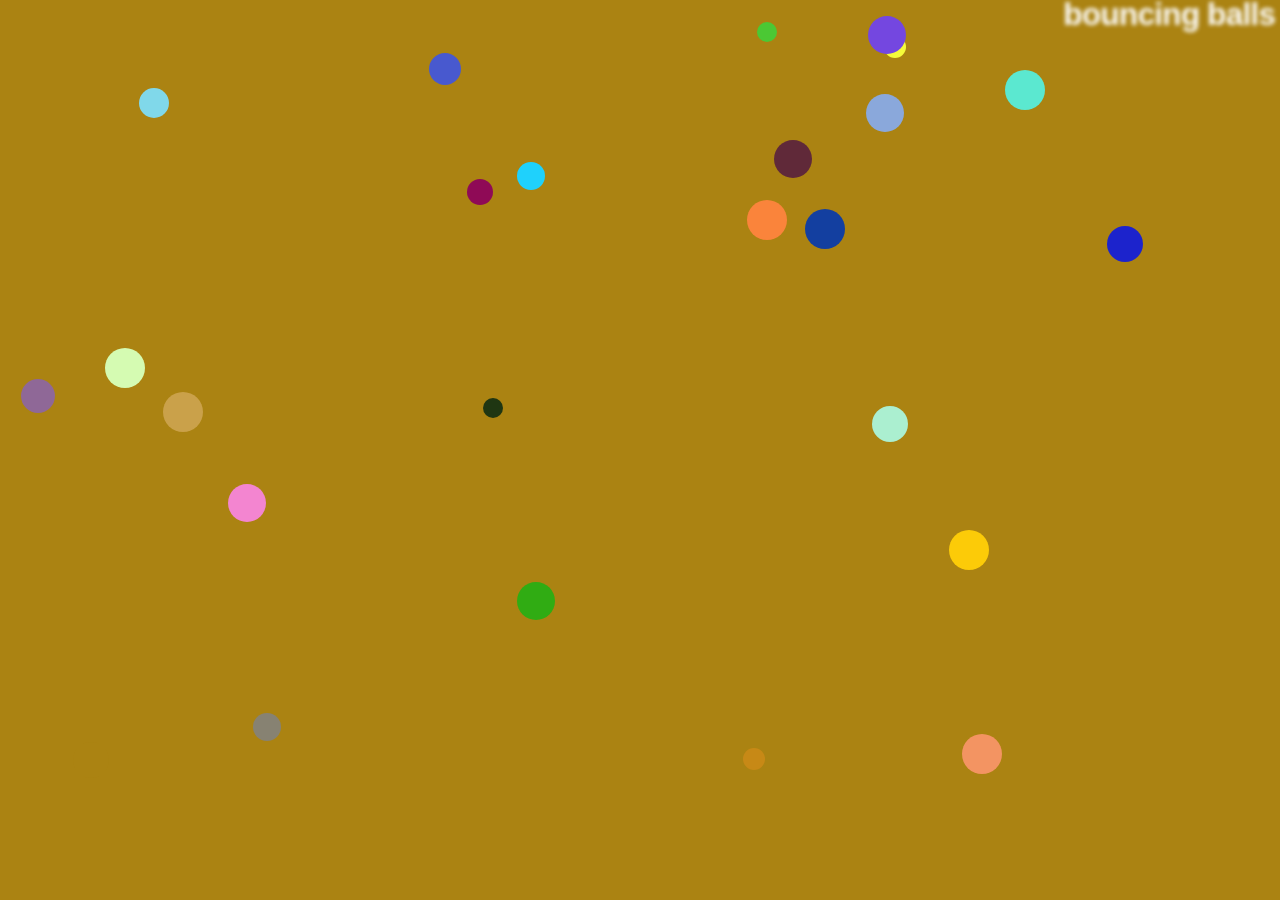
<file: 6. Integrador - pelotas rebotadoras/index.html>
<!DOCTYPE html>
<html>
  <head>
    <meta charset="utf-8">
    <title>Bouncing balls</title>
    <link rel="stylesheet" href="style.css">
  </head>

  <body>
    <h1>bouncing balls</h1>
    <canvas></canvas>

    <script src="main.js"></script>
  </body>
</html>
</file>
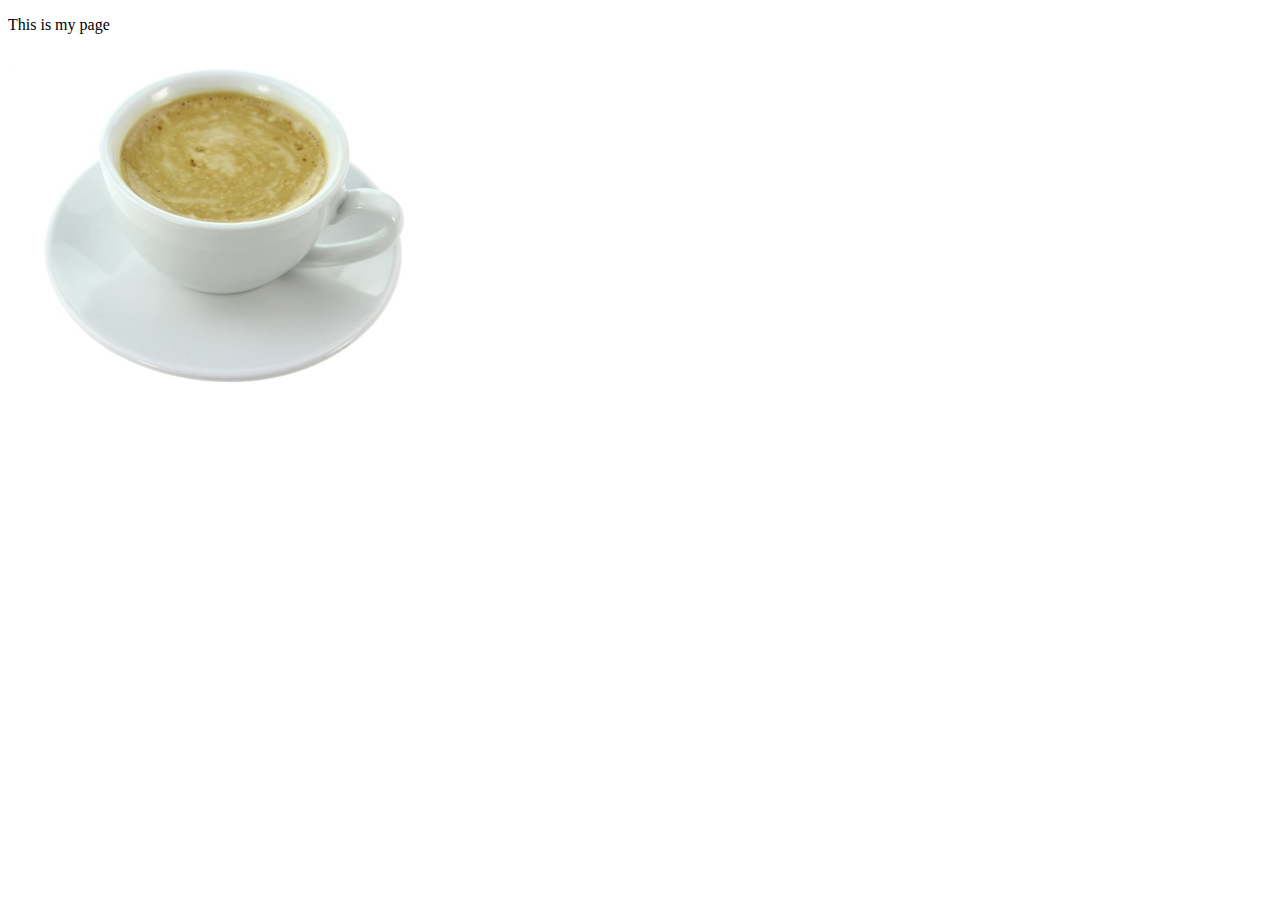
<file: 7. Programación asíncrona/index.html>
<!DOCTYPE html>
<html lang="en-US">
  <head>
    <meta charset="utf-8">
    <title>My test page</title>
  </head>
  <body>
    <p>This is my page</p>
    <script>
        // En terminal => python -m http.server => para iniciar servidor web (python tiene que estar instalado antes)
        let promise = fetch('coffee.jpg') //fetch es ir a buscar
        .then(response => {
            if (!response.ok) { // si fetch tiene un error entonces response.ok = false (! = opuesto a). esto se hace porque si fetch falla el sistema no genera un error 404 o 500 ya que el msj fue recibido pero con un msj de error.. XD 
                throw new Error ('HTTP error! status ${response.status}'); // no tengo idea donde avisa de este error, no lo hace en la pagina ni en el terminal
            } else { 
                return response.blob();
            }
        })
        .then (myBlob => {
            let objectURL = URL.createObjectURL(myBlob); // método que devuelve el URL del archivo indicado en el parámetro
            let image = document.createElement('img'); // proceso para agregar el objeto imagen al DOM
            image.src = objectURL;
            document.body.appendChild(image); 
        })
        .catch(e => {
            console.log('Hay un problema con el fetch: '+ e.message); // avisa del error en la consola del navegador. En un caso real y productivo, el catch sirve para manejar el error del lado del usuario. 
        });

    </script>
  </body>
</html>
</file>
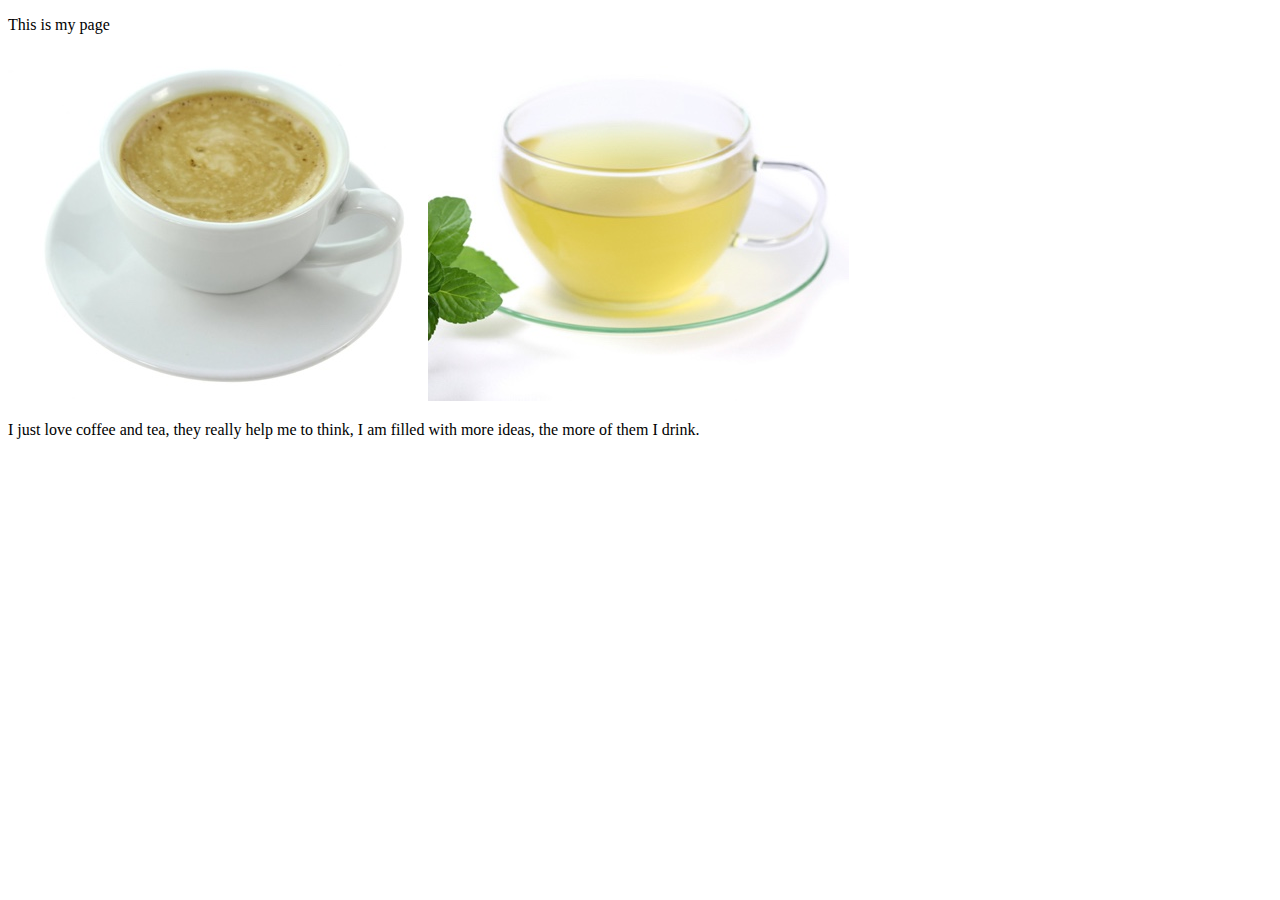
<file: 8. PA - MultPromises/index.html>
<!DOCTYPE html>
<html lang="en-US">
  <head>
    <meta charset="utf-8">
    <title>My test page</title>
  </head>
  <body>
    <p>This is my page</p>
    <script>
        // Creamos una función de fetch muy similar a la vista en el ejercicio anterior, pero que toma el URL de una variable, decodifica su tipo y maneja el error. 
        function FetchAndDecode (url, type) {
            return fetch(url).then(response => {
                if(!response.ok) {
                    throw new Error('http error! status: ${response.status}');
                }   else {
                    if  (type === 'blob') {
                        return response.blob ();
                    }   else if (type === 'text') {
                        return response.text(); 
                    }
                }
            })
            .catch(e => {
                console.log('Hay un problema con el fetch del recurso "${url}": '+ e.message);
            });
        };
        // invocamos la función para cada uno de los elementos que vamos a traer
        let coffee = FetchAndDecode('coffee.jpg', 'blob');
        let tea = FetchAndDecode('tea.jpg', 'blob');
        let description = FetchAndDecode('description.txt', 'text');
        // definimos el código para cuando se cumplen todas las promesas
        Promise.all([coffee, tea, description]).then(values => { // Promise.all toma como parámetro una matriz de promesas y devuelve la matriz "values" con sus valores.
            console.log(values);
            // extraemos el URL y texto de los resultados para usarlos luego en el DOM
            let objectURL1 = URL.createObjectURL(values[0]);
            let objectURL2 = URL.createObjectURL(values[1]);
            let descText = values[2];
            // creamos los elementos HTML y los inyectamos al DOM
            let image1 = document.createElement('img');
            let image2 = document.createElement('img');
            image1.src = objectURL1;
            image2.src = objectURL2; 
            document.body.appendChild(image1);
            document.body.appendChild(image2);
            let para = document.createElement('p');
            para.textContent = descText;
            document.body.appendChild(para);
        })
    </script>
  </body>
</html>
</file>
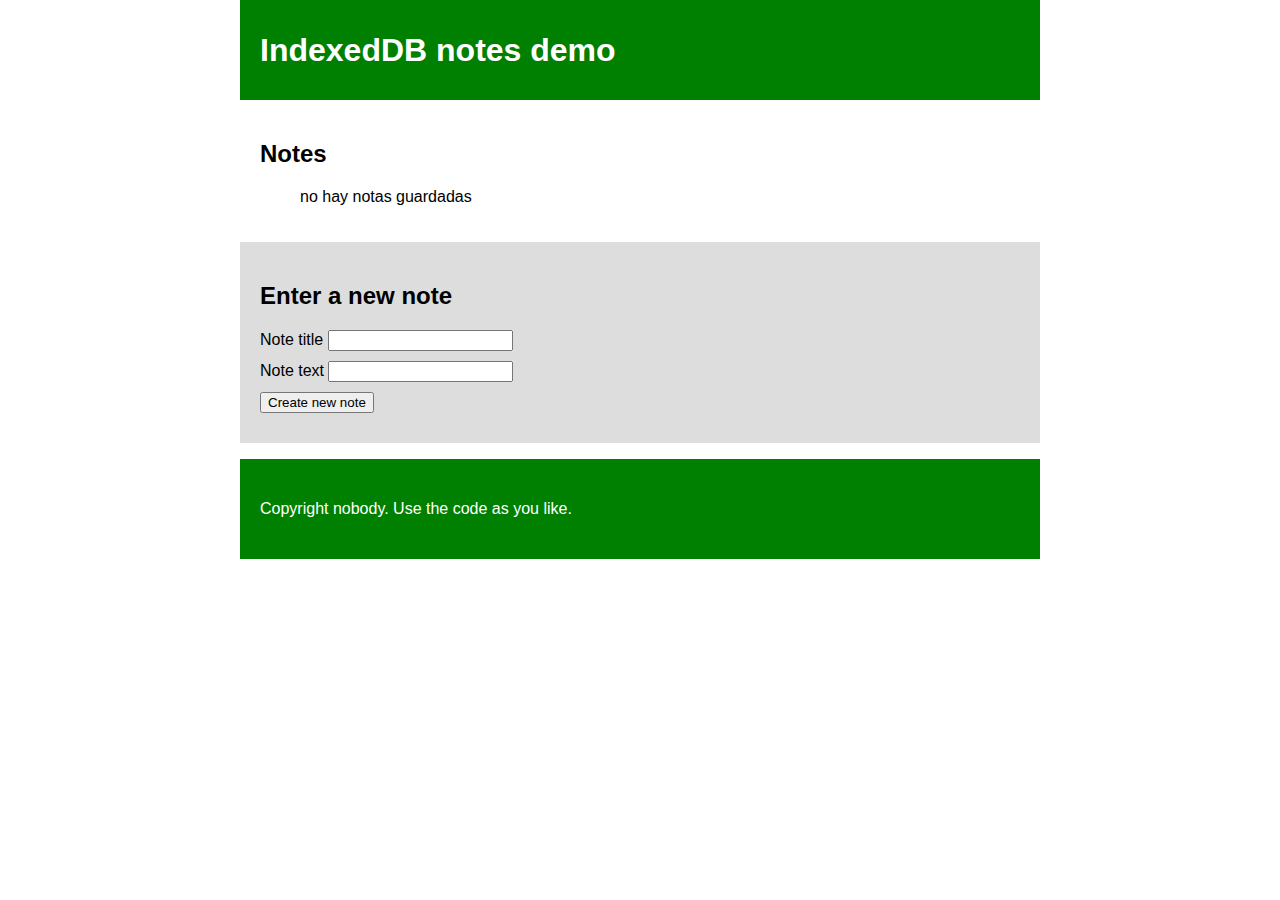
<file: 11. Client side storage/IndexDB/index.html>
<!DOCTYPE html>
<html>
  <head>
    <meta charset="utf-8">
    <meta name="viewport" content="width=device-width, initial-scale=1.0">
    <title>IndexedDB demo</title>
    <link href="style.css" rel="stylesheet">
    <script src="index.js" defer></script>
  </head>
  <body>
    <header>
      <h1>IndexedDB notes demo</h1>
    </header>

    <main>
      <section class="note-display">
        <h2>Notes</h2>
        <ul>

        </ul>
      </section>
      <section class="new-note">
        <h2>Enter a new note</h2>
        <form>
          <div>
            <label for="title">Note title</label>
            <input id="title" type="text" required>
          </div>
          <div>
            <label for="body">Note text</label>
            <input id="body" type="text" required>
          </div>
          <div>
            <button>Create new note</button>
          </div>
        </form>
      </section>
    </main>

    <footer>
      <p>Copyright nobody. Use the code as you like.</p>
    </footer>
  </body>
</html>
</file>
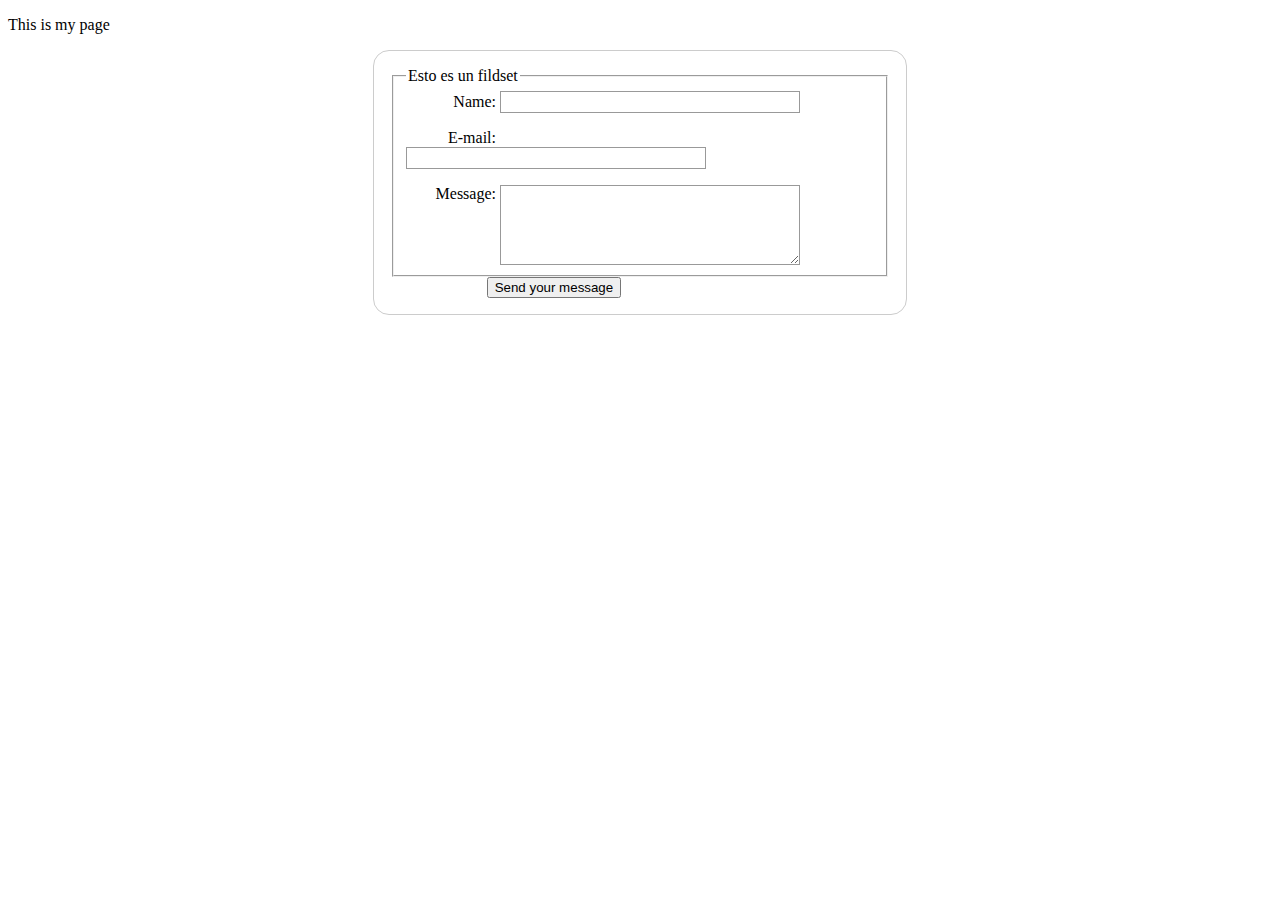
<file: 12. Formularios Web/Ejercicio 1/index.html>
<!DOCTYPE html>
<html lang="en-US">
  <head>
    <meta charset="utf-8">
    <title>My test page</title>
    <style>
      form {
        /* Center the form on the page */
        margin: 0 auto;
        width: 500px;
        /* Form outline */
        padding: 1em;
        border: 1px solid #CCC;
        border-radius: 1em;
      }
      ul {
        list-style: none;
        padding: 0;
        margin: 0;
      }
      form li + li {
        margin-top: 1em;
      }
      label {
        /* Uniform size & alignment */
        display: inline-block;
        width: 90px;
        text-align: right;
      }
      input,
      textarea {
        /* To make sure that all text fields have the same font settings
          By default, textareas have a monospace font */
        font: 1em sans-serif;
        /* Uniform text field size */
        width: 300px;
        box-sizing: border-box;
        /* Match form field borders */
        border: 1px solid #999;
      }
      input:focus,
      textarea:focus {
        /* Additional highlight for focused elements */
        border-color: #000;
      }
      textarea {
        /* Align multiline text fields with their labels */
        vertical-align: top;
        /* Provide space to type some text */
        height: 5em;
      }
      .button {
        /* Align buttons with the text fields */
        padding-left: 90px; /* same size as the label elements */
      }
      button {
        /* This extra margin represent roughly the same space as the space
          between the labels and their text fields */
        margin-left: .5em;
      }
    </style>
  </head>
  <body>
    <p>This is my page</p>
    <form action="/my-handling-form-page" method="post"> <!--abre el contenedor formulario e indica la URL y el tipo de http request a realizar despues del submit-->
      <ul> <!--ordenamos los campos en una lista no ordenada para facilitar el estilo-->
        <fieldset><!--el fieldset es un agrupador de campos, sirve para seccionar el formulario-->
        <legend>Esto es un fildset</legend>
          <li> <!--cada viñeta esta compuesta por el texto (label) y el campo (input)-->
            <label for="name">Name:</label> <!--"for = idInput" permite vincular el label al input-->
            <input type="text" id="name" name="user_name"> <!--nótese que el input no tiene elemento de cierre dado que no contiene nada-->
          </li>
          <li>
            <label for="mail">E-mail:<input type="email" id="mail" name="user_email"></label><!--esto es otra manera de vincular input con label (se renderiza diferente)-->
            <!--es importante especificar el atributo "name" dado que es el que se envía al servidor despues del submit junto con el valor-->
          </li>
          <li>
            <label for="msg">Message:</label>
            <textarea id="msg" name="user_message"></textarea>
          </li>
        </fieldset>
        <li class="button">
          <button type="submit">Send your message</button> <!--types: ["submit", "reset", "button"]. El tipo botón no hace nada y sirve cuando su funcion esta controlada por JS propio-->
          <!--al hacer submit se hace el http post request y se envían los registros en pares name/value-->
        </li>
      </ul>
    </form>
  </body>
</html>
</file>
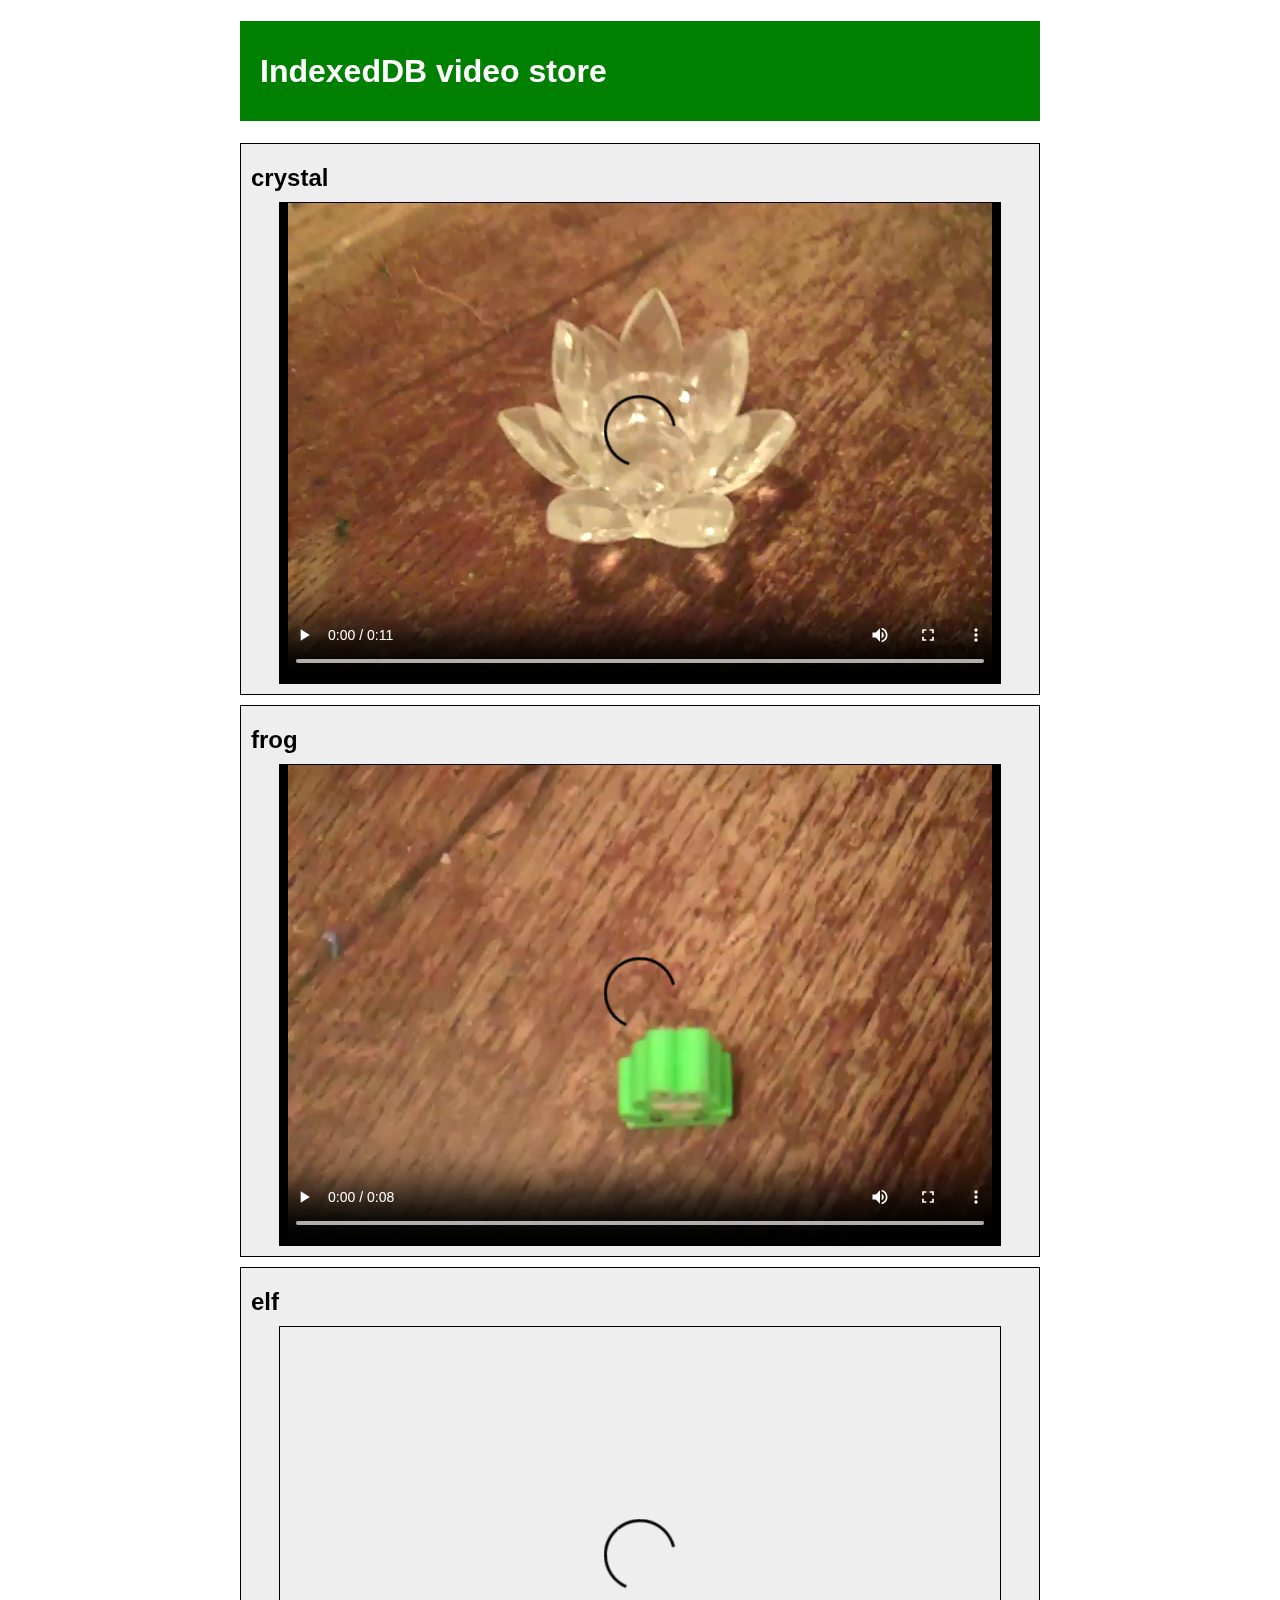
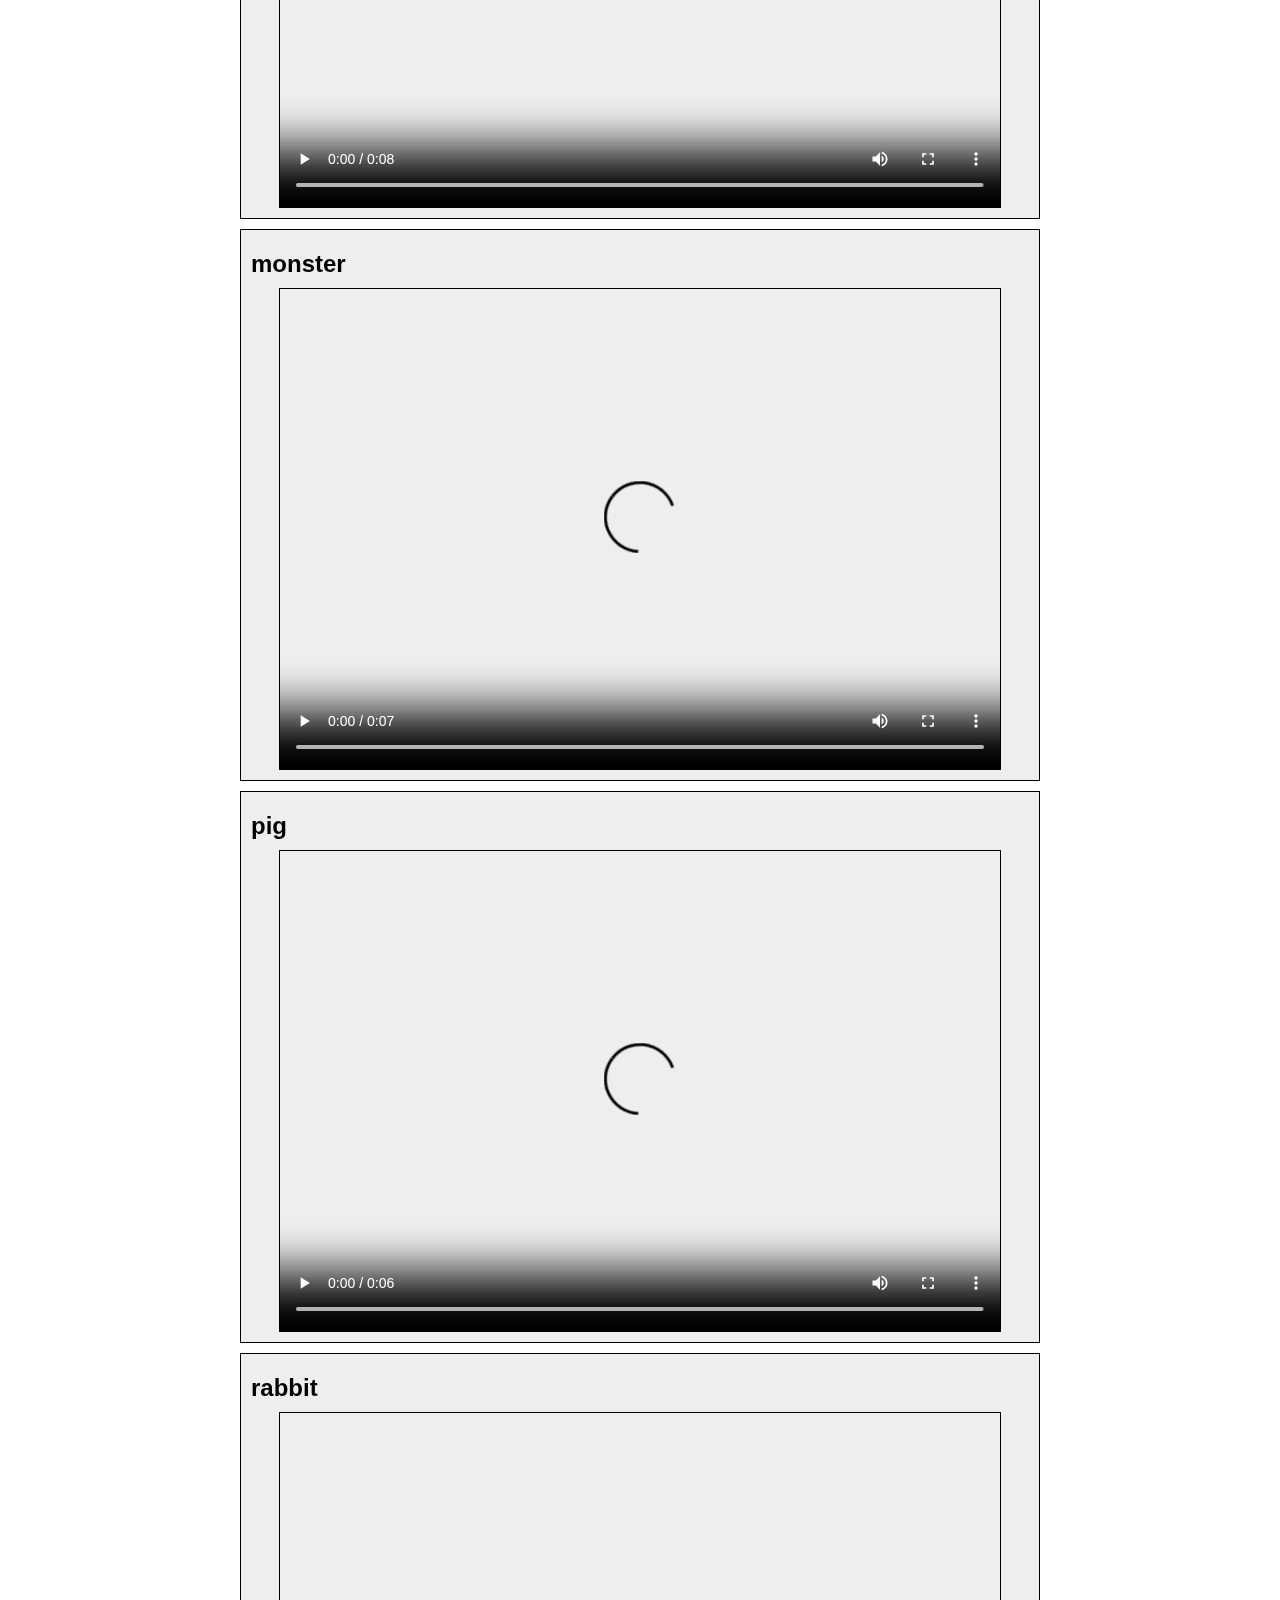
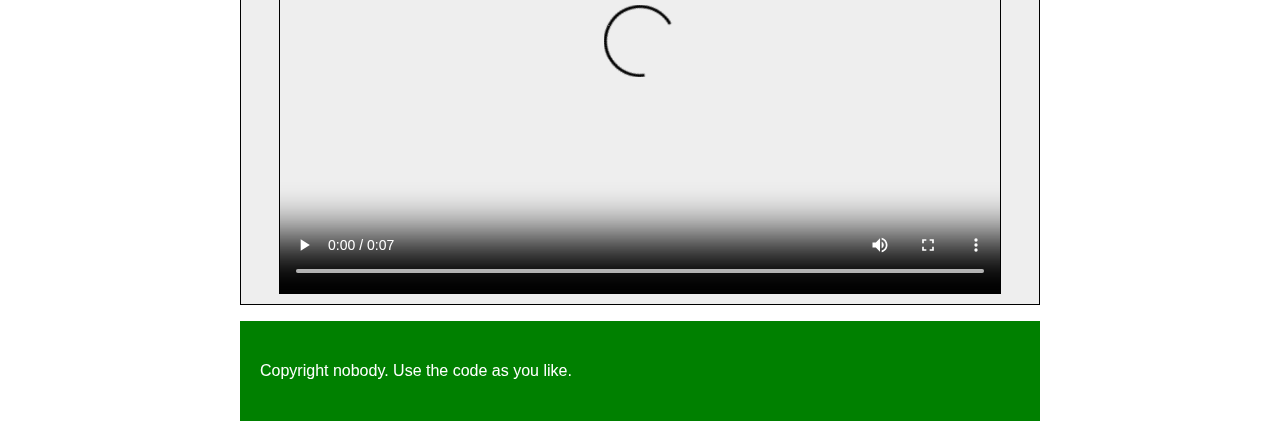
<file: 11. Client side storage/IndexDB/Ejercicio2/index.html>
<!DOCTYPE html>
<html>
  <head>
    <meta charset="utf-8">
    <meta name="viewport" content="width=device-width, initial-scale=1.0">
    <title>IndexedDB video store</title>
    <link href="style.css" rel="stylesheet">
    <script src="index.js" defer></script>
  </head>
  <body>
    <header>
      <h1>IndexedDB video store</h1>
    </header>

    <main>
      <section>
        
      </section>
    </main>

    <footer>
      <p>Copyright nobody. Use the code as you like.</p>
    </footer>
  </body>
</html>
</file>
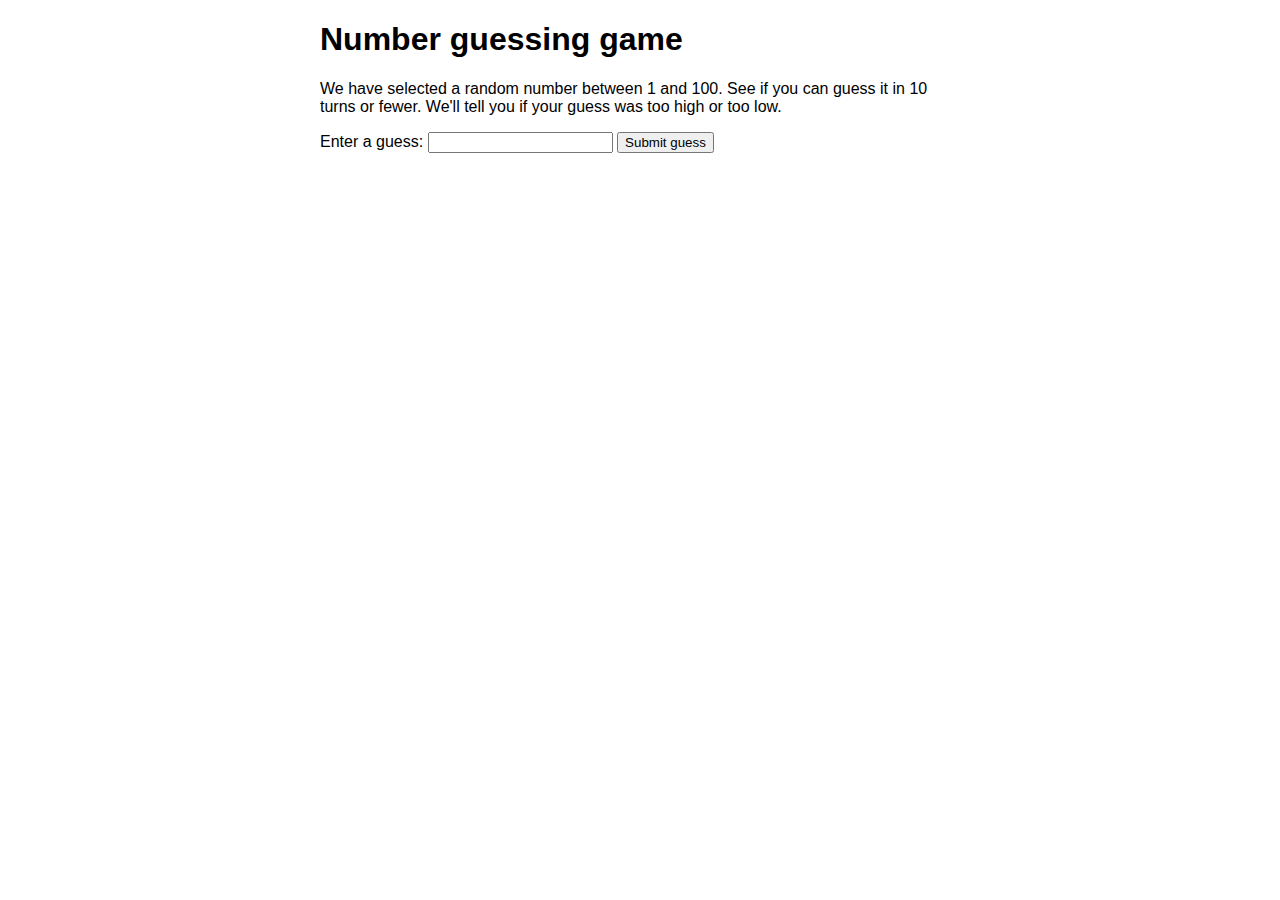
<file: 1. Juego adivinar número/codigo.html>
<!DOCTYPE html>
<html>
  <head>
    <meta charset="utf-8">

    <title>Number guessing game</title>

    <style>
      html {
        font-family: sans-serif;
      }

      body {
        width: 50%;
        max-width: 800px;
        min-width: 480px;
        margin: 0 auto;
      }

      .lastResult {
        color: white;
        padding: 3px;
      }
    </style>
  </head>

  <body>
    <h1>Number guessing game</h1>

    <p>We have selected a random number between 1 and 100. See if you can guess it in 10 turns or fewer. We'll tell you if your guess was too high or too low.</p>

    <div class="form">
      <label for="guessField">Enter a guess: </label>
      <input type="text" id="guessField" class="guessField">
      <input type="submit" value="Submit guess" class="guessSubmit">
    </div>

    <div class="resultParas">
      <p class="guesses"></p>
      <p class="lastResult"></p>
      <p class="lowOrHi"></p>
    </div>

    <script>

      // Your JavaScript goes here
      // Primero creamos las constantes y variables necesarias. 
      let randomNumber = Math.floor(Math.random() *100)+1; //Math.floor redondea hacia el próximo valor entero. Math.random devuelve un número aleatorio entre 0 y 1. Math. es un objeto que permite ejecutar múltiples métodos matemáticos (trigonometría, funciones, etc.)  
      const guesses = document.querySelector('.guesses'); //document.querySelector devuelve el primer elemento del DOM que coincida con el selector
      const lastResult = document.querySelector ('.lastResult');
      const lowOrHi = document.querySelector('.lowOrHi');
      const guessSubmit = document.querySelector('.guessSubmit');
      const guessField = document.querySelector('.guessField');
      let guessCount = 1;
      let resetButton;
      // Segundo, creamos la función de conteo de intentos y comprobación de exito
      function checkGuess () { 
        let = userGuess = Number(guessField.value); //guarda el valor numérico del intento (number() es un constructor que devuelve el valor numérico)
        if (guessCount ===1) { //si la cuenta es 1, entonces.. 
          guesses.textContent = 'Previous guesses: '; //guesses es una constante que refiere a un elemento del DOM y textContent lo que hace es controlar el texto de ese elemento. 
        }
        guesses.textContent += userGuess + ' '; //al valor anterior del campo guesses le concatena el valor del nuevo intento 
        if(userGuess === randomNumber) { //si acierta entonces avisar el éxito y terminar
          lastResult.textContent = 'Felicitaciones! Acertaste!'; //completa el campo lastResoult con este texto
          lastResult.style.backgroundColor = 'green'; //y lo pone de este color de fondo
          lowOrHi.textContent = '' //el campo que ayuda sobre si es alto o bajo queda en blanco
          setGameOver(); //ejecuta esta función de finalización
        } else { //en caso negativo..
          lastResult.textContent = 'Equivocado!' //lastResult dice esto
          lastResult.style.backgroundColor = 'red'; //con este color de fondo
          if(userGuess < randomNumber) { //y si el intento es menor al valor aleatorio
            lowOrHi.textContent =   'demasiado bajo!' //avisa que es menor el campo de ayuda
          }else if (userGuess > randomNumber) { //o si es mayor
            lowOrHi.textContent = 'demasiado alto!'//avisa esto el campo de ayuda
          }
        }
        guessCount++; //contador de intentos
        guessField.value = ''; //pone en blanco el campo de intento
        guessField.focus(); //pone el foco en el campo de intento para volver a intentar
      }
      //Tercero, ponemos el event listener para ejecutar la función
      guessSubmit.addEventListener('click', checkGuess); //cuando damos click al boton referido mediante la constante guessSubmit, entonces ejecuta la función. 
      //Cuarto, creamos la función que detiene el juego que es citada en la función creada en el paso 2. 
      function setGameOver () {
        guessField.disabled = true; //apaga el campo de números intentados
        guessSubmit.disabled = true; //apaga el botón
        resetButton = document.createElement('button'); //esto es una variable (notese que no es necesario poner el let) y es igual a un elemento definido como button creado mediante un método del objeto document.
        resetButton.textContent = 'empezar otro juego' //asignación del texto a la propiedad de contenido del elemento 
        document.body.append(resetButton); //adición del elemento al cuerpo del documento
        resetButton.addEventListener('click', resetGame); //al hacer click en el elemento ejecuta la función resetGame. 
      }
      //Quinto, creamos la función que reinicia el juego
      function resetGame () {
        guessCount = 1; //reseteamos a 1 la variable contador de intentos
        const resetParas = document.querySelectorAll('.resultParas p'); //para todos los elementos tipo <P> dentro de la clase .resultParas
        for (let i=0; i < resetParas.lenght ; i++) { //desde el primero hasta el último incrementando de a uno
          resetParas[i].textContent = '';//reseteamos el contenido
        }
        resetButton.parentNode.removeChild(resetButton); //quitamos el botón resetButton, mediante el método removeChild del objeto parentNode
        guessField.disabled = false; //volvemos a activar el campo de números intentados
        guessSubmit.disabled = false; //volvemos a activar el botón de intento
        guessField.disabled = false; //volvemos a activar el campo de ingreso de valor
        guessField.value = ''; //y ponemos en blanco el valor del campo
        guessField.focus (); //y lo volvemos a poner en foco
        lastResult.styel.backgroundColor = 'white'; //volvemos a poner de color normal el campo del resultado
        randomNumber = Math.floor(math.random()*100)+1; //definimos un nuevo valor aleatorio y todo empieza otra vez

      }


    </script>
  </body>
</html>
</file>
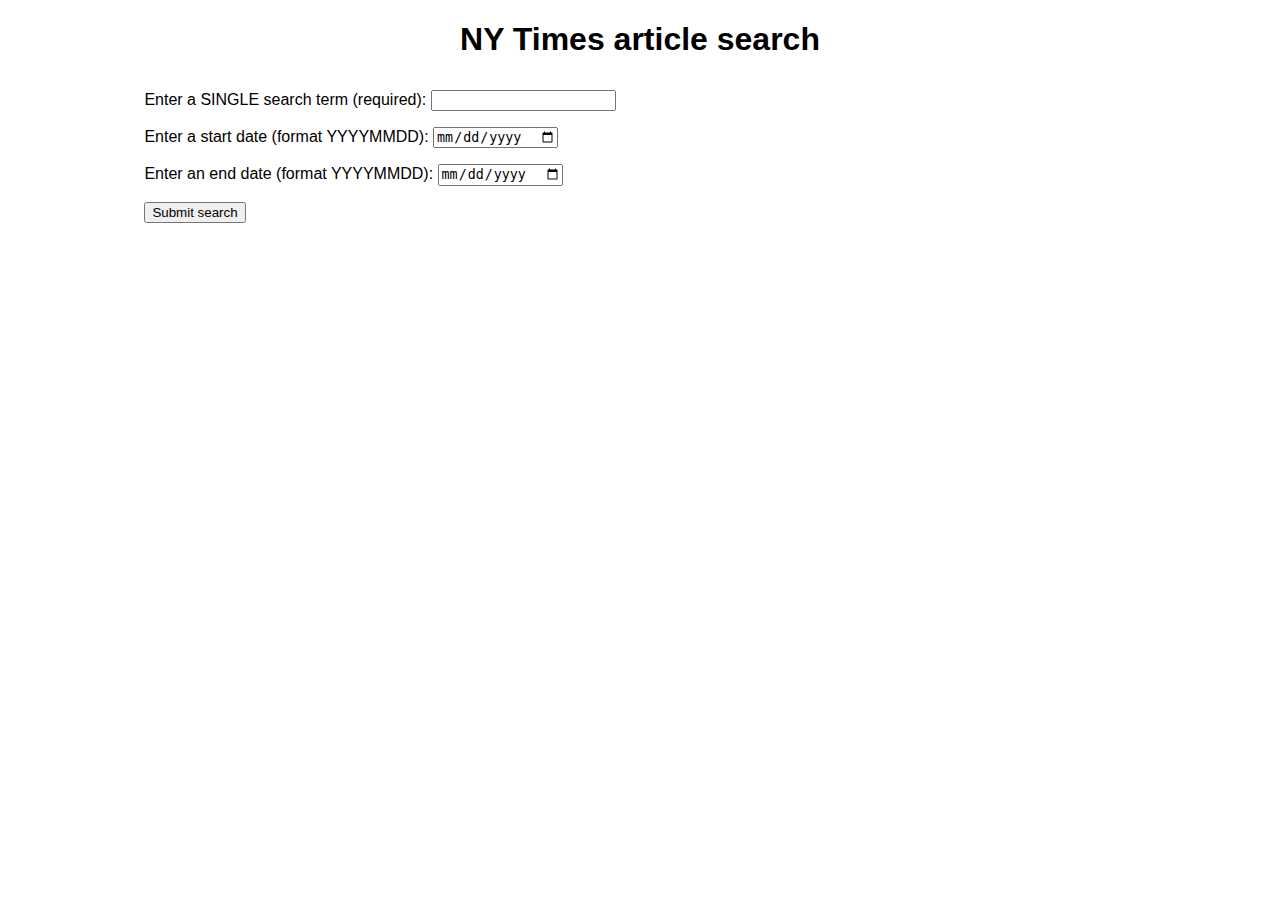
<file: 10. APIs/nytimes_start.html>
<!DOCTYPE html>
<html>
<head>
  <meta charset="utf-8">
  <meta name="viewport" content="width=device-width, initial-scale=1.0">
  <title>NY Times API example</title>
  <link href="nytimes.css" rel="stylesheet">
</head>
<body>
  <h1>NY Times article search</h1>

  <div class="wrapper">

    <div class="controls">
      <form>
        <p>
          <label for="search">Enter a SINGLE search term (required): </label>
          <input type="text" id="search" class="search" required>
        </p>
        <p>
          <label for="start-date">Enter a start date (format YYYYMMDD): </label>
          <input type="date" id="start-date" class="start-date" pattern="[0-9]{8}">
        </p>
        <p>
          <label for="end-date">Enter an end date (format YYYYMMDD): </label>
          <input type="date" id="end-date" class="end-date" pattern="[0-9]{8}">
        </p>
        <p>
          <button class="submit">Submit search</button>
        </p>
      </form>
    </div>

    <div class="results">
      <nav>
        <button class="prev">Previous 10</button>
        <button class="next">Next 10</button>
      </nav>

      <section>
      </section>
    </div>

  </div>

  <script>

  // Defining a baseURL and key to as part of the request URL

  const baseURL = 'https://api.nytimes.com/svc/search/v2/articlesearch.json';
  const key = 'jWl0xONQ4qQi24hhb5RsdG6FVcG0TyyB';
  let url; //aquí grabaremos el URL generado con los parámetros del request

  // Grab references to all the DOM elements you'll need to manipulate

  const searchTerm = document.querySelector('.search');
  const startDate = document.querySelector('.start-date');
  const endDate = document.querySelector('.end-date');
  const searchForm = document.querySelector('form');

  // This is never used
  // const submitBtn = document.querySelector('.submit');

  const nextBtn = document.querySelector('.next');
  const previousBtn = document.querySelector('.prev');

  const section = document.querySelector('section');
  const nav = document.querySelector('nav');

  // Hide the "Previous"/"Next" navigation to begin with, as we don't need it immediately
  nav.style.display = 'none';

  // define the initial page number and status of the navigation being displayed
  let pageNumber = 0;

  // This is never used
  // let displayNav = false;

  // Event listeners to control the functionality
  searchForm.addEventListener('submit', submitSearch); // enviar request del formulario
  nextBtn.addEventListener('click', nextPage); // próxima página  
  previousBtn.addEventListener('click', previousPage); // página anterior
  
  //funciones: 

  function submitSearch(e) {
    pageNumber = 0;
    fetchResults(e);
  }

  function fetchResults(e) {
    // Use preventDefault() to stop the form submitting
    e.preventDefault();

    // Assemble the full URL
    url = baseURL + '?api-key=' + key + '&page=' + pageNumber + '&q=' + searchTerm.value + '&fq=document_type:("article")';

    if(startDate.value !== '') {
      url += '&begin_date=' + startDate.value;
    };

    if(endDate.value !== '') {
      url += '&end_date=' + endDate.value;
    };
     // Use fetch() to make the request to the API
    fetch(url).then(function(result) {
      return result.json();
      }).then(function(json) {
      displayResults(json);
    });
  }
 
  function displayResults(json) {
    while (section.firstChild) { // técnica frecuente para eliminar el contenido que tenga el elemento
        section.removeChild(section.firstChild);
    }

    const articles = json.response.docs;

    if(articles.length === 10) {
      nav.style.display = 'block'; // esto apaga los botones "Previous 10 / Next 10"
    } else {
      nav.style.display = 'none';
    }

    if(articles.length === 0) {
      const para = document.createElement('p');
      para.textContent = 'No results returned.'
      section.appendChild(para);
    } else {
      for(var i = 0; i < articles.length; i++) {
        const article = document.createElement('article');
        const heading = document.createElement('h2');
        const link = document.createElement('a');
        const img = document.createElement('img');
        const para1 = document.createElement('p');
        const para2 = document.createElement('p');
        const clearfix = document.createElement('div');

        let current = articles[i];
        console.log(current);

        link.href = current.web_url;
        link.textContent = current.headline.main;
        para1.textContent = current.snippet;
        para2.textContent = 'Keywords: ';
        for(let j = 0; j < current.keywords.length; j++) {
          const span = document.createElement('span');
          span.textContent += current.keywords[j].value + ' ';
          para2.appendChild(span);
        }

        if(current.multimedia.length > 0) {
          img.src = 'http://www.nytimes.com/' + current.multimedia[0].url;
          img.alt = current.headline.main;
        }

        clearfix.setAttribute('class','clearfix'); // le asignamos esta clase (que no se que hace)

        article.appendChild(heading);
        heading.appendChild(link);
        article.appendChild(img);
        article.appendChild(para1);
        article.appendChild(para2);
        article.appendChild(clearfix);
        section.appendChild(article);
      }
    }
  }
  //función pasar pagina
  function nextPage(e) {
    pageNumber++;
    fetchResults(e);
  };
  // función volver página
  function previousPage(e) {
    if(pageNumber > 0) {
      pageNumber--;
    } else {
      return;
    }
    fetchResults(e);
  };
  // RECORDAR LEVANTAR EL SERVIDOR LOCAL DE PYTHON
  </script>


</body>
</html>
</file>
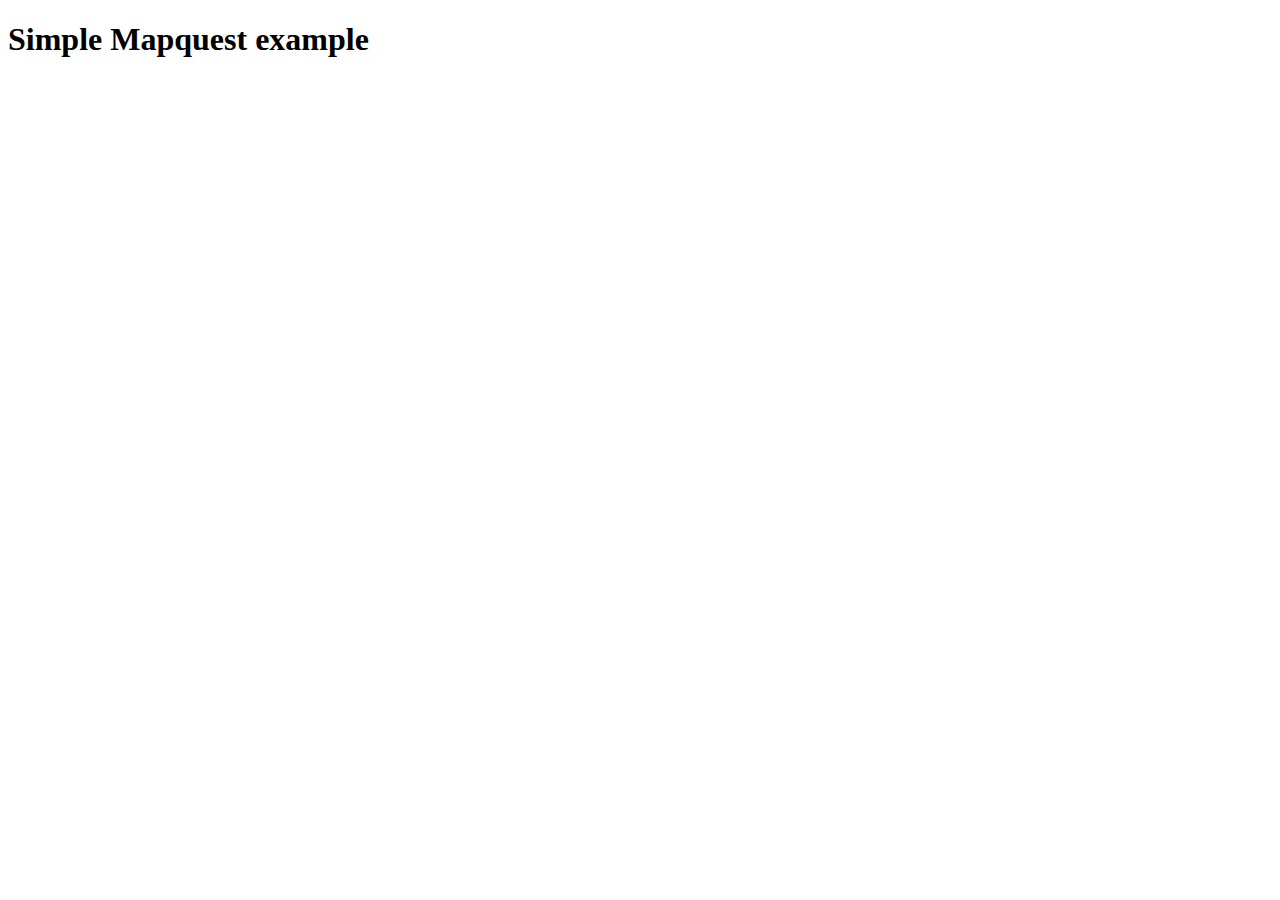
<file: 10. APIs/starter-file.html>
<!DOCTYPE html>
<html>
  <head>
    <meta charset="utf-8">
    <meta name="viewport" content="width=device-width, initial-scale=1.0">
    <title>Mapquest example</title>
    <style>
      #map {
        width: 600px;
        height: 600px;
      }
    </style>
    <!-- ENLACE A LA API:-->
    <script src="https://api.mqcdn.com/sdk/mapquest-js/v1.3.2/mapquest.js"></script>
    <link type="text/css" rel="stylesheet" href="https://api.mqcdn.com/sdk/mapquest-js/v1.3.2/mapquest.css"/>
    <script>
      // 1. The basic part of the example
      var L;

      window.onload = function() {
        L.mapquest.key = 'rwDT2tL57gBDyNqUew1jQ0QZ4h7VxN26';

        // 'map' refers to a <div> element with the ID map
        var map = L.mapquest.map('map', {
          center: [53.480759, -2.242631],
          layers: L.mapquest.tileLayer('hybrid'),
          zoom: 12
        });
        map.addControl(L.mapquest.control()); // flechas de desplazamiento en ubicación por defecto
        map.addControl(L.mapquest.control({ position: 'bottomright' })); // flechas de desplazamiento en esquina inferior derecha
        L.marker([53.480759, -2.242631], { // globo de coordenada
          icon: L.mapquest.icons.marker({
          primaryColor: '#22407F',
          secondaryColor: '#3B5998',
          shadow: true,
          size: 'md',
          symbol: 'A'
        })
})
.bindPopup('This is Manchester!')
.addTo(map);
      }
    </script>
  </head>
  <body>
    <h1>Simple Mapquest example</h1>

    <div id="map"></div>
  </body>
</html>
</file>
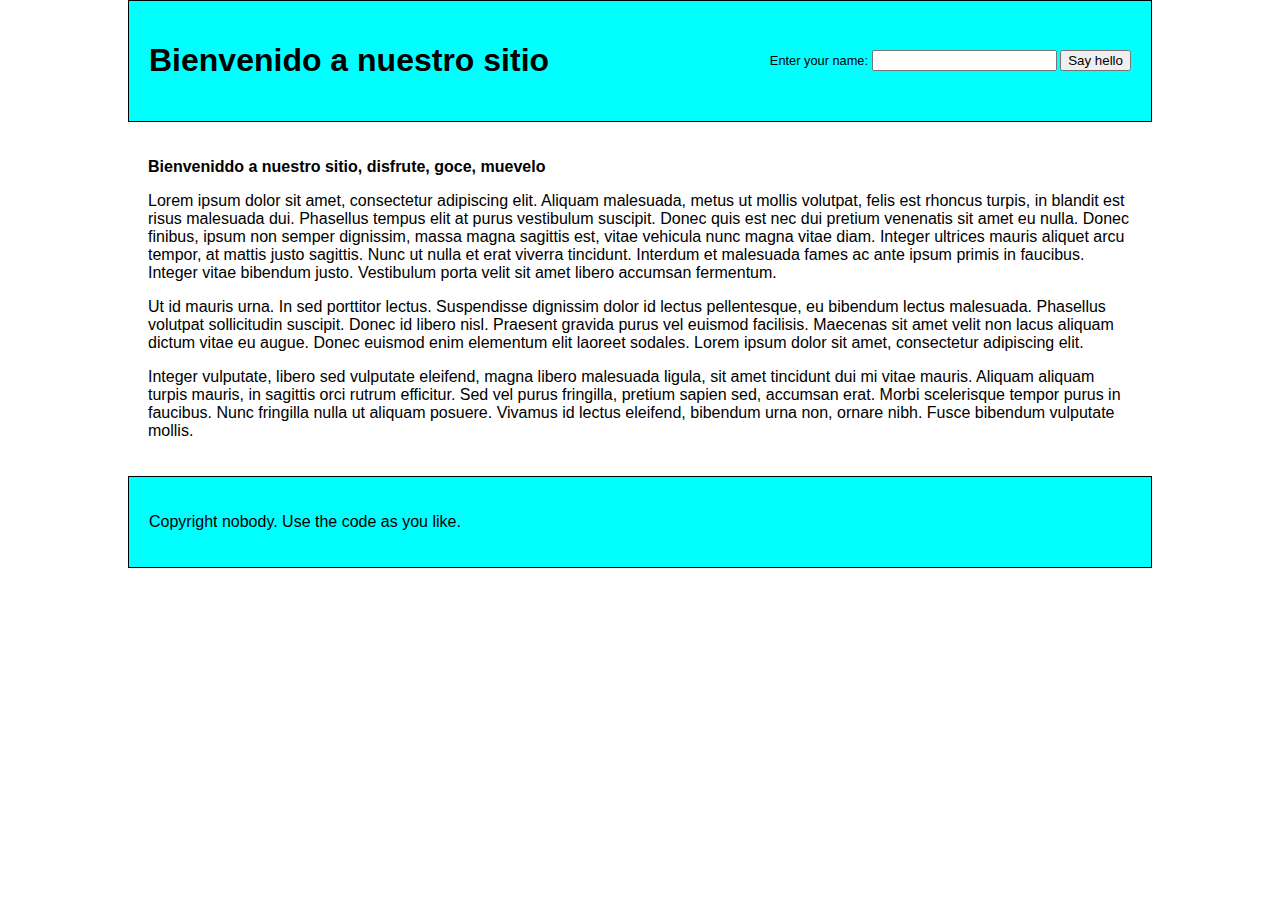
<file: 11. Client side storage/personal-greeting.html>
<!DOCTYPE html>
<html>
  <head>
    <meta charset="utf-8">
    <meta name="viewport" content="width=device-width, initial-scale=1.0">
    <title>Personal greeting</title>
    <style>
      html {
        font-family: sans-serif;
      }

      body {
        margin: 0 auto;
        max-width: 1024px;
      }

      main {
        padding: 20px;
      }

      header, footer {
        background: cyan;
        padding: 20px;
        border: 1px solid black;
      }

      header {
        display: flex;
        align-items: center;
        justify-content: space-between;
      }

      form {
        font-size: 0.8rem;
      }

      .personal-greeting {
        font-weight: bold;
      }
    </style>
    <script src="index.js" defer></script> <!-- defer sirve para que no ejecute el código hasta que no cargue todo el html-->
  </head>
  <body>
    <header>
      <h1>Our website</h1>

      <form>
        <div class="remember">
          <label for="entername">Enter your name:</label>
          <input id="entername" type="text" required>
          <input id="submitname" type="submit" value="Say hello">
        </div>
        <div class="forget">
          <label for="forgetname">Want me to forget you?</label>
          <input id="forgetname" type="reset" value="Forget">
        </div>
      </form>
    </header>

    <main>

      <p class="personal-greeting">Welcome to our website.</p>

      <p>Lorem ipsum dolor sit amet, consectetur adipiscing elit. Aliquam malesuada, metus ut mollis volutpat, felis est rhoncus turpis, in blandit est risus malesuada dui. Phasellus tempus elit at purus vestibulum suscipit. Donec quis est nec dui pretium venenatis sit amet eu nulla. Donec finibus, ipsum non semper dignissim, massa magna sagittis est, vitae vehicula nunc magna vitae diam. Integer ultrices mauris aliquet arcu tempor, at mattis justo sagittis. Nunc ut nulla et erat viverra tincidunt. Interdum et malesuada fames ac ante ipsum primis in faucibus. Integer vitae bibendum justo. Vestibulum porta velit sit amet libero accumsan fermentum.</p>

      <p>Ut id mauris urna. In sed porttitor lectus. Suspendisse dignissim dolor id lectus pellentesque, eu bibendum lectus malesuada. Phasellus volutpat sollicitudin suscipit. Donec id libero nisl. Praesent gravida purus vel euismod facilisis. Maecenas sit amet velit non lacus aliquam dictum vitae eu augue. Donec euismod enim elementum elit laoreet sodales. Lorem ipsum dolor sit amet, consectetur adipiscing elit.</p>

      <p>Integer vulputate, libero sed vulputate eleifend, magna libero malesuada ligula, sit amet tincidunt dui mi vitae mauris. Aliquam aliquam turpis mauris, in sagittis orci rutrum efficitur. Sed vel purus fringilla, pretium sapien sed, accumsan erat. Morbi scelerisque tempor purus in faucibus. Nunc fringilla nulla ut aliquam posuere. Vivamus id lectus eleifend, bibendum urna non, ornare nibh. Fusce bibendum vulputate mollis.</p>

    </main>

    <footer>
      <p>Copyright nobody. Use the code as you like.</p>
    </footer>
  </body>
</html>
</file>
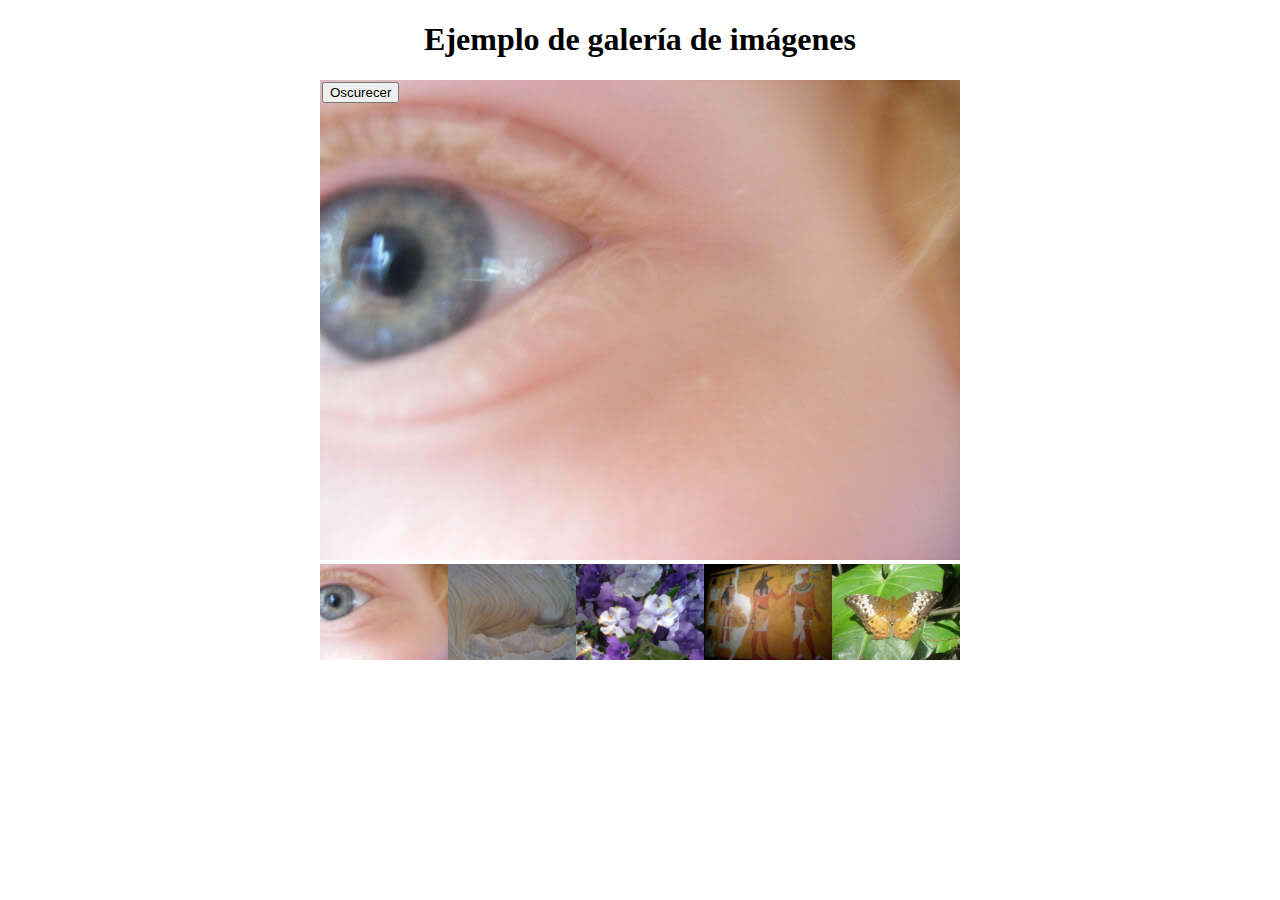
<file: 2. Galería de imagenes/html.html>
<!DOCTYPE html>

<html>

  <head>

    <meta charset="utf-8">

    <title>Galería de imágenes</title>

    <link rel='stylesheet' href='style.css'></head>

  </head>

  <body>

    <h1>Ejemplo de galería de imágenes</h1>

    <div class="full-img">
        <img class="displayed-img" src="images/pic1.jpg">
        <div class="overlay"></div>
        <button class="dark">Oscurecer</button>
    </div>
    
    <div class="thumb-bar">
    
    </div>

    <script src='main.js'></script>

  </body>
</html>
</file>
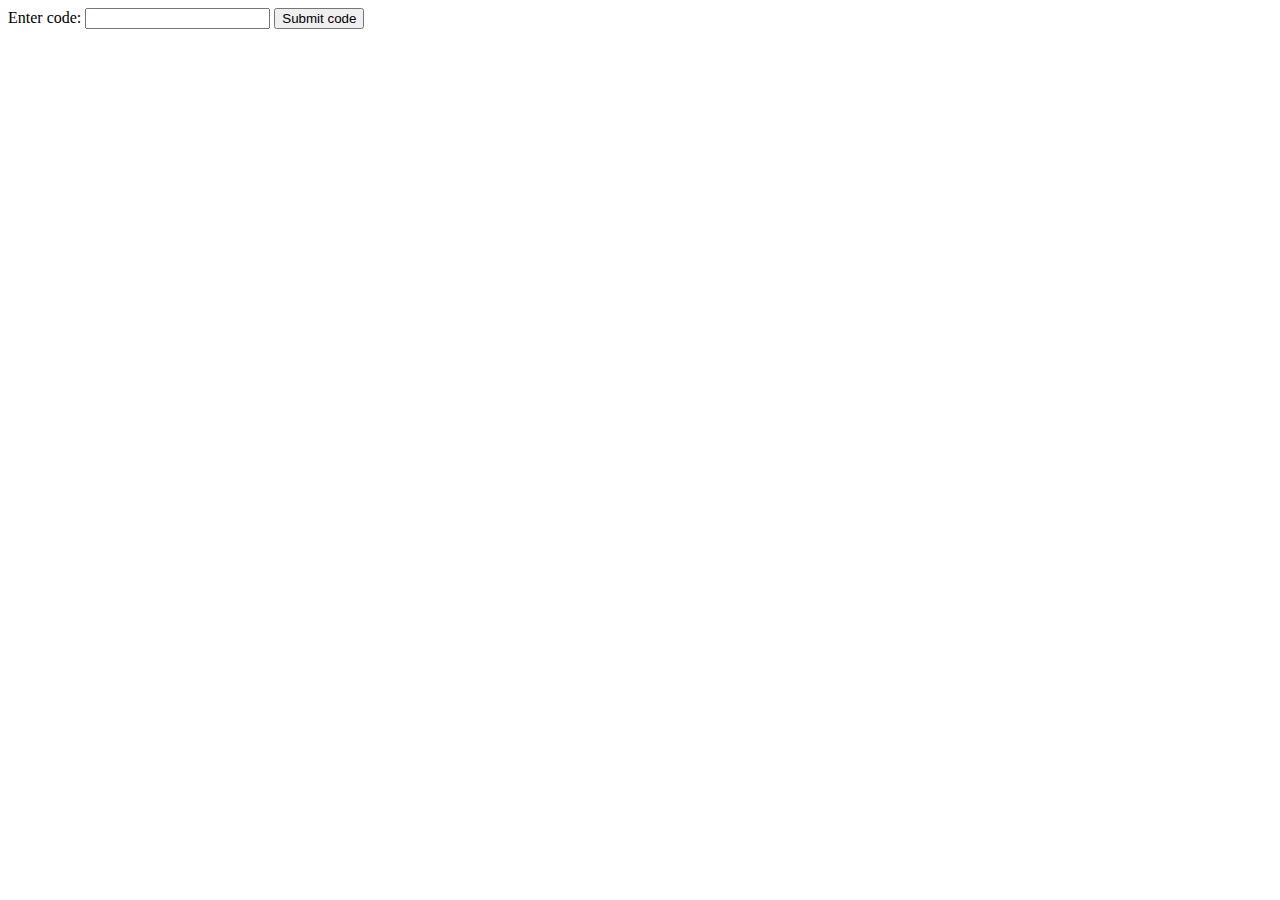
<file: 4. ProgramOrientadaObj/html.html>
<!DOCTYPE html>
<html>
  <head>
    <meta charset="utf-8">
    <title>Object-oriented JavaScript inheritance</title>
  </head>

  <body>
    <div>
      <label for="jscode">Enter code:</label>
      <input type="text" id="jscode">
      <button>Submit code</button>
    </div>

    <p></p>
  </body>

    <script>
      
      const input = document.querySelector('input');
      const btn = document.querySelector('button');
      const para = document.querySelector('p');

      btn.onclick = function() {
        const code = input.value;
        para.textContent = eval(code);
      }

      function Person(first, last, age, gender, interests) {
        this.name = {
          first,
          last
        };
        this.age = age;
        this.gender = gender;
        this.interests = interests;
      };

      Person.prototype.bio = function() {
        // First define a string, and make it equal to the part of
        // the bio that we know will always be the same.
        let string = this.name.first + ' ' + this.name.last + ' is ' + this.age + ' years old. ';
        // define a variable that will contain the pronoun part of
        // the second sentence
        let pronoun;

        // check what the value of gender is, and set pronoun
        // to an appropriate value in each case
        if(this.gender === 'male' || this.gender === 'Male' || this.gender === 'm' || this.gender === 'M') {
          pronoun = 'He likes ';
        } else if(this.gender === 'female' || this.gender === 'Female' || this.gender === 'f' || this.gender === 'F') {
          pronoun = 'She likes ';
        } else {
          pronoun = 'They like ';
        }

        // add the pronoun string on to the end of the main string
        string += pronoun;

        // use another conditional to structure the last part of the
        // second sentence depending on whether the number of interests
        // is 1, 2, or 3
        if(this.interests.length === 1) {
          string += this.interests[0] + '.';
        } else if(this.interests.length === 2) {
          string += this.interests[0] + ' and ' + this.interests[1] + '.';
        } else {
          // if there are more than 2 interests, we loop through them
          // all, adding each one to the main string followed by a comma,
          // except for the last one, which needs an and & a full stop
          for(let i = 0; i < this.interests.length; i++) {
            if(i === this.interests.length - 1) {
              string += 'and ' + this.interests[i] + '.';
            } else {
              string += this.interests[i] + ', ';
            }
          }
        }

        // finally, with the string built, we alert() it
        alert(string);
      };

      Person.prototype.greeting = function() {
        alert('Hi! I\'m ' + this.name.first + '.');
      };

      Person.prototype.farewell = function() {
        alert(this.name.first + ' has left the building. Bye for now!');
      }

      let person1 = new Person('Tammi', 'Smith', 17, 'female', ['music', 'skiing', 'kickboxing']);

      // CREAMOS EL CONSTRUCTOR PROFESOR EL CUAL HEREDA PROPIEDADES Y MÉTODOS DEL CONSTRUCTOR PERSON
      function Profesor(first, last, age, gender, interests, subject) {
        Person.call(this, first, last, age, gender, interests)// CON CALL () LLAMAMOS AL CONSTRUCTOR DE PERSON, LE DECIMOS QUE EL THIS AHORA ES EL THIS QUE INVOCA AL CONSTRUCTOR DE PROFESOR Y LE PASAMOS LOS PARÁMETROS DEL CONSTRUCTOR PROFESOR
        this.subject = subject;
      };
      Profesor.prototype = Object.create(Person.prototype); 
      Profesor.prototype.constructor = Profesor;
      Profesor.prototype.saludo = function (){
        var prefijo;
        if (this.gender === "male"||this.gender === "Male"||this.gender === "m"||this.gender === "M") {
          prefijo = "Mr. ";
        }
        else if (this.gender === "female"||this.gender === "Female"||this.gender === "f"||this.gender === "F") {
          prefijo = "Ms. ";
        }
        else {
          prefijo = "puto"
        }
        alert("Hola mi nombre es ${this.prefijo}${this.first} ${this.last}, y enseño ${this.subject}.")
      };

      //PROBAMOS EL NUEVO CONSTRUCTOR
      const Profesor1 = new Profesor("Alejandro", "Domato", 65, "M", "Photography", "Geología");

    </script>
</html>
</file>
<file: 6. Integrador - pelotas rebotadoras/style.css>
html, body {
    margin: 0;
  }
  
  html {
    font-family: 'Helvetica Neue', Helvetica, Arial, sans-serif;
    height: 100%;
  }
  
  body {
    overflow: hidden;
    height: inherit;
  }
  
  h1 {
    font-size: 2rem;
    letter-spacing: -1px;
    position: absolute;
    margin: 0;
    top: -4px;
    right: 5px;
  
    color: transparent;
    text-shadow: 0 0 4px white;
  }
</file>
<file: 11. Client side storage/IndexDB/style.css>
html {
  font-family: sans-serif;
}

body {
  margin: 0 auto;
  max-width: 800px;
}

header, footer {
  background-color: green;
  color: white;
  line-height: 100px;
  padding: 0 20px;
}

.new-note, .note-display {
  padding: 20px;
}

.new-note {
  background: #ddd;
}

h1 {
  margin: 0;
}

ul {
  list-style-type: none;
}

div {
  margin-bottom: 10px;
}
</file>
<file: 11. Client side storage/IndexDB/Ejercicio2/style.css>
html {
  font-family: sans-serif;
}

body {
  margin: 0 auto;
  max-width: 800px;
}

header, footer {
  background-color: green;
  color: white;
  line-height: 100px;
  padding: 0 20px;
}

article {
  padding: 10px;
  margin: 10px 0;
  border: 1px solid black;
  background-color: #eee;
}

h2 {
  margin: 10px 0;
}

video {
  margin: 0 auto;
  border: 1px solid black;
  display: block;
}

button {
  display: block;
  margin-top: 10px;
}
</file>
<file: 10. APIs/nytimes.css>
body {
  font-family: sans-serif;
}

.wrapper {
  width: 80%;
  margin: 0 auto;
  display: flex;
}

.controls, .results {
  flex: 1;
  padding: 10px;
}

form p:nth-of-type(1) {
  margin-top: 0;
}

h1 {
  text-align: center;
}

h2 {
  font-size: 20px;
}

article p {
  font-size: 14px;
  line-height: 1.5;
}

article p:nth-of-type(2) {
  font-size: 14px;
  line-height: 2;
}

nav {
  margin-bottom: 50px;
}

.prev {
  float: left;
}

.next {
  float: right;
}

article {
  padding: 10px;
  margin-bottom: 20px;
  background-color: #ddd;
  border: 1px solid #ccc;
}

img {
  float: right;
  margin-left: 20px;
  max-width: 200px;
}

.clearfix {
  clear: both;
}

span {
  background-color: #ccc;
  padding: 5px;
  margin: 5px;
}
</file>
<file: 2. Galería de imagenes/style.css>
body { 
    text-align: center; /*ESTO CENTRA EL TEXTO, SE TRASLADA POR HERENCIA A LOS TEXTOS HIJOS*/
    margin: 0 auto; /*ESTO ES PARA CENTRAR EL CONTENIDO*/
    width: 640px;
}
.full-img {
    position: relative; /* al poner esto el botón corrigió su lugar a donde corresponde, esto es porque la posición absoluta aplica sobre al ancentro posicionado más cercano. De no posicionar esta clase entonces toma como referencia al body.  */ 
}
.overlay {
    position: absolute; /*especificar top: 0 y left: 0 para que se superponga a la imagen */
    top: 0px;
    left: 0px;
    width: 640px; /* dimensiones iguales a las de la foto */
    height: 480px; 
}
button {
    position: absolute; /* posición relativa al ancestro posicionado más cercado */
    top: 2px;
    left: 2px;
    cursor: pointer; /* el cursor se convierte en manito*/
}

.thumb-bar {
    display: flex; /*con esto disponemos a los div en línea distribuidos en el ancho del contenedor*/
}
.thumb-bar > div > img {
    width: 100%; /*con esto ajustamos el ancho de la imagen al contenedor para evitar el overflow*/
    cursor: pointer;
}
</file>
